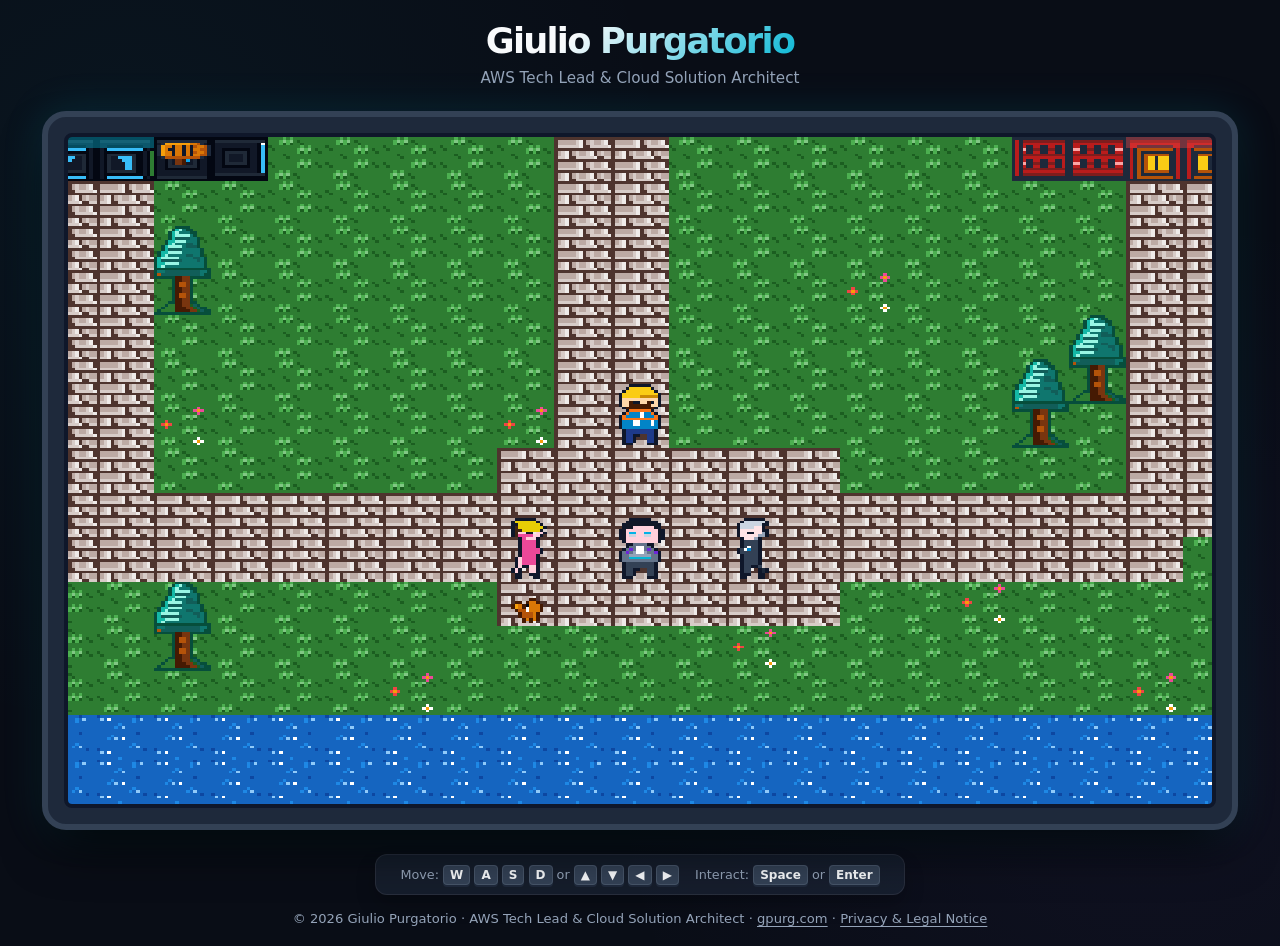
<file: docs/index.html>
<!DOCTYPE html>
<html lang="en">
<head>
  <meta charset="UTF-8">
  <meta name="viewport" content="width=device-width, initial-scale=1.0, viewport-fit=cover">
  <meta http-equiv="Content-Security-Policy" content="default-src 'none'; script-src 'self'; style-src 'self' 'unsafe-inline'; img-src 'self' data:; connect-src 'self'; font-src 'none'; object-src 'none'; base-uri 'self'; form-action 'none'">
  <meta name="referrer" content="no-referrer">
  <meta name="robots" content="noindex, nofollow">
  <meta name="description" content="Walk around the 2D retro world of Giulio Purgatorio, AWS Tech Lead &amp; Cloud Solution Architect. Talk to NPCs, explore enterprise cloud architecture blueprints, and career journey.">
  <meta name="author" content="Giulio Purgatorio">
  <title>Giulio Purgatorio | Interactive Pixel-Art CV &amp; Cloud Architecture</title>

  <!-- OpenGraph -->
  <meta property="og:title" content="Giulio Purgatorio | Interactive Pixel-Art CV">
  <meta property="og:description" content="Explore my 2D retro pixel-art RPG world showcasing enterprise AWS cloud architectures, Terraform blueprints, and career journey.">
  <meta property="og:type" content="website">
  <meta property="og:url" content="https://cv.gpurg.com">
  <meta property="og:image" content="https://gpurg.com/me.jpg">

  <!-- Twitter Card -->
  <meta name="twitter:card" content="summary_large_image">
  <meta name="twitter:title" content="Giulio Purgatorio | Interactive Pixel-Art CV">
  <meta name="twitter:description" content="Explore my 2D retro pixel-art RPG world showcasing enterprise AWS cloud architectures, Terraform blueprints, and career journey.">
  <meta name="twitter:image" content="https://gpurg.com/me.jpg">

  <meta name="theme-color" content="#0f172a">

  <link rel="icon" href="data:image/svg+xml,<svg xmlns=%22http://www.w3.org/2000/svg%22 viewBox=%220 0 100 100%22><text y=%22.9em%22 font-size=%2290%22>🎮</text></svg>">

  <link rel="stylesheet" href="styles.css">
</head>
<body>

  <header>
    <h1>Giulio Purgatorio</h1>
    <p>AWS Tech Lead &amp; Cloud Solution Architect</p>
  </header>

  <main>
    <div class="console-wrapper">
      <div class="screen-container" id="screenContainer">

        <canvas id="gameCanvas"></canvas>
        <div id="transitionOverlay" class="fade-overlay"></div>

        <div id="buildingLabelsContainer" class="labels-container">
          <div id="label-projects" class="building-label theme-projects">PROJECTS</div>
          <div id="label-skills" class="building-label theme-skills">JOURNEY</div>
          <div id="label-contact" class="building-label theme-contact">CONTACT</div>
        </div>

        <div id="timelineLabelsContainer" class="labels-container" style="display: none;">
          <div id="label-high-school" class="building-label timeline-label">2011 - 2016</div>
          <div id="label-thesis-helios" class="building-label timeline-label">2016 - 2021</div>
          <div id="label-lab-assistant" class="building-label timeline-label">2021 - 2022</div>
          <div id="label-thesis-webshell" class="building-label timeline-label">2021 - 2023</div>
          <div id="label-storm-reply" class="building-label timeline-label">2021 - 2023</div>
          <div id="label-zero12" class="building-label timeline-label">2023 - Present</div>
        </div>

        <div id="dialogBox" class="dialog-overlay" aria-live="polite">
          <div id="dialogNpcName" class="dialog-npc-name">Cloud Architect NPC</div>
          <div id="dialogText" class="dialog-text">Loading dialogue...</div>
          <div id="dialogIndicator" class="dialog-indicator">▼</div>
        </div>

        <div id="choiceBox" class="choice-container" role="menu"></div>

        <div id="projectSelector" class="project-selector-overlay" style="display: none;" aria-hidden="true" role="dialog" aria-labelledby="selectorTitle">
          <div class="selector-header">
            <h2 id="selectorTitle" class="selector-title">PROJECTS CONSOLE</h2>
            <button class="close-btn" id="closeSelectorBtn" aria-label="Close selector" title="Close Selector">
              <svg width="20" height="20" viewBox="0 0 24 24" fill="none" stroke="currentColor" stroke-width="2" stroke-linecap="round" stroke-linejoin="round"><line x1="18" y1="6" x2="6" y2="18"></line><line x1="6" y1="6" x2="18" y2="18"></line></svg>
            </button>
          </div>
          <div class="selector-body">
            <div id="selectorTileRow" class="tiles-row"></div>
            <div id="selectorPreviewPanel" class="preview-panel"></div>
          </div>
        </div>

        <div id="projectPanel" class="project-panel-overlay" aria-hidden="true" role="dialog" aria-labelledby="projectTitle">
          <div class="project-header">
            <div>
              <h2 id="projectTitle" class="project-title">AWS Landing Zones</h2>
              <div id="projectDesc" class="project-desc">Project short description...</div>
            </div>
            <button class="close-btn" id="closePanelBtn" aria-label="Close panel" title="Close Panel">
              <svg width="20" height="20" viewBox="0 0 24 24" fill="none" stroke="currentColor" stroke-width="2" stroke-linecap="round" stroke-linejoin="round"><line x1="18" y1="6" x2="6" y2="18"></line><line x1="6" y1="6" x2="18" y2="18"></line></svg>
            </button>
          </div>

          <div class="project-body">
            <div class="diagram-box" id="diagramContent" aria-label="Architecture Blueprint Diagram">
              Diagram content...
            </div>

            <div class="tab-navigation" id="tabsContainer" role="tablist"></div>

            <div class="tab-content" id="tabContent" role="tabpanel" tabindex="0">
              Tab content...
            </div>
          </div>
        </div>

        <div id="privacyModal" class="privacy-modal-overlay" style="display: none;" aria-hidden="true" role="dialog" aria-labelledby="privacyTitle">
          <div class="privacy-modal-content">
            <div class="privacy-modal-header">
              <div>
                <h2 id="privacyTitle" class="privacy-modal-title">Privacy &amp; Legal Notice</h2>
                <p class="privacy-modal-subtitle">Technical data, hosting transparency and legal notices</p>
              </div>
              <button class="close-btn" id="closePrivacyBtn" aria-label="Close privacy notice" title="Close Privacy Notice">
                <svg width="20" height="20" viewBox="0 0 24 24" fill="none" stroke="currentColor" stroke-width="2" stroke-linecap="round" stroke-linejoin="round"><line x1="18" y1="6" x2="6" y2="18"></line><line x1="6" y1="6" x2="18" y2="18"></line></svg>
              </button>
            </div>
            <div class="privacy-modal-body">
              <div class="privacy-notice-container">
                <div class="privacy-section-card">
                  <div class="privacy-section-header">
                    <div class="privacy-icon-box">
                      <svg width="20" height="20" viewBox="0 0 24 24" fill="none" stroke="currentColor" stroke-width="2" stroke-linecap="round" stroke-linejoin="round"><rect width="20" height="8" x="2" y="2" rx="2" ry="2"/><rect width="20" height="8" x="2" y="14" rx="2" ry="2"/><line x1="6" x2="6.01" y1="6" y2="6"/><line x1="6" x2="6.01" y1="18" y2="18"/></svg>
                    </div>
                    <h4>1. Privacy &amp; Edge Logs (GDPR Art. 13 &amp; 6(1)(f))</h4>
                  </div>
                  <div class="privacy-section-body">
                    <p>This is a static, client-side interactive portfolio with zero application-level personal data collection or profiling. Standard HTTP request data (IP address, browser user-agent, and timestamp) is processed transiently by the edge hosting and CDN infrastructure (GitHub Pages / Fastly CDN) strictly for network security, DDoS mitigation, and reliable delivery under legitimate interest (GDPR Art. 6(1)(f)). For data inquiries, contact: <a href="mailto:info@gpurg.com" class="privacy-email-link">info@gpurg.com</a></p>
                  </div>
                </div>
                <div class="privacy-section-card">
                  <div class="privacy-section-header">
                    <div class="privacy-icon-box">
                      <svg width="20" height="20" viewBox="0 0 24 24" fill="none" stroke="currentColor" stroke-width="2" stroke-linecap="round" stroke-linejoin="round"><path d="M10.733 5.076a10.744 10.744 0 0 1 11.205 6.575 1 1 0 0 1 0 .698 10.75 10.75 0 0 1-2.905 4.306"/><path d="M14.084 14.158a3 3 0 0 1-4.242-4.242"/><path d="M17.479 17.499A10.75 10.75 0 0 1 2.062 12.35a1 1 0 0 1 0-.7 10.75 10.75 0 0 1 4.417-5.17"/><line x1="2" x2="22" y1="2" y2="22"/></svg>
                    </div>
                    <h4>2. Zero Cookies &amp; Zero Storage (ePrivacy Art. 5(3))</h4>
                  </div>
                  <div class="privacy-section-body">
                    <p>This website sets zero first-party or third-party HTTP cookies and uses zero client-side storage mechanisms (no localStorage, sessionStorage, IndexedDB, or fingerprinting). All game and UI state remains strictly in volatile browser memory, exempting this site from cookie consent banners under Art. 5(3) of Directive 2002/58/EC.</p>
                  </div>
                </div>
                <div class="privacy-section-card">
                  <div class="privacy-section-header">
                    <div class="privacy-icon-box">
                      <svg width="20" height="20" viewBox="0 0 24 24" fill="none" stroke="currentColor" stroke-width="2" stroke-linecap="round" stroke-linejoin="round"><rect width="18" height="11" x="3" y="11" rx="2" ry="2"/><path d="M7 11V7a5 5 0 0 1 10 0v4"/></svg>
                    </div>
                    <h4>3. Zero Third-Party Requests (Strict CSP)</h4>
                  </div>
                  <div class="privacy-section-body">
                    <p>All scripts, stylesheets, native system fonts, and pixel-art/vector assets are self-hosted and restricted via a strict Content-Security-Policy (default-src 'none') and no-referrer policy. Your browser never initiates outbound requests to external CDNs, font providers, or third-party trackers.</p>
                  </div>
                </div>
                <div class="privacy-section-card">
                  <div class="privacy-section-header">
                    <div class="privacy-icon-box">
                      <svg width="20" height="20" viewBox="0 0 24 24" fill="none" stroke="currentColor" stroke-width="2" stroke-linecap="round" stroke-linejoin="round"><path d="M20 13c0 5-3.5 7.5-7.66 8.95a1 1 0 0 1-.67-.01C7.5 20.5 4 18 4 13V6a1 1 0 0 1 1-1c2 0 4.5-1.2 6.24-2.72a1.17 1.17 0 0 1 1.52 0C14.51 3.81 17 5 19 5a1 1 0 0 1 1 1z"/><path d="m9 12 2 2 4-4"/></svg>
                    </div>
                    <h4>4. Non-Affiliation, Fair Use &amp; Open-Source Credits</h4>
                  </div>
                  <div class="privacy-section-body">
                    <p>This website is an independent personal initiative and is not affiliated with, endorsed by, or sponsored by any past or present employer, client, academic institution, or technology vendor. All referenced trademarks and organization names (including AWS, Amazon Web Services, HashiCorp Terraform, Kubernetes, LinkedIn, and GitHub) belong to their respective owners and are used strictly under Nominative Fair Use for career history and portfolio identification. Self-hosted UI icons are used under permissive open-source licenses from Lucide / Feather Icons (ISC / MIT) and Google Material Symbols (Apache 2.0).</p>
                  </div>
                </div>
                <div class="privacy-section-card">
                  <div class="privacy-section-header">
                    <div class="privacy-icon-box">
                      <svg width="20" height="20" viewBox="0 0 24 24" fill="none" stroke="currentColor" stroke-width="2" stroke-linecap="round" stroke-linejoin="round"><path d="M4 22h14a2 2 0 0 0 2-2V7l-5-5H6a2 2 0 0 0-2 2v4"/><path d="M14 2v4a2 2 0 0 0 2 2h4"/><path d="m5 12-3 3 3 3"/><path d="m9 18 3-3-3-3"/></svg>
                    </div>
                    <h4>5. No Warranty &amp; Limitation of Liability (&quot;AS IS&quot;)</h4>
                  </div>
                  <div class="privacy-section-body">
                    <p>All content, architecture diagrams, code snippets, and portfolio materials on this domain are provided strictly &quot;AS IS&quot; for informational and portfolio purposes without warranty of any kind, express or implied. Nothing on this site constitutes professional engineering, legal, or security consultancy, and the author assumes zero liability for any reliance placed on this material.</p>
                  </div>
                </div>
              </div>
            </div>
          </div>
        </div>

      </div>

    </div>

    <div id="touchControls" class="touch-controls-hud" style="display: none;">
      <div class="joystick-container" id="joystickContainer">
        <div class="joystick-base" id="joystickBase">
          <div class="joystick-handle" id="joystickHandle"></div>
        </div>
      </div>

      <div class="action-group" id="actionGroup">
        <button class="rotate-toggle-btn mobile-privacy-btn privacy-link-trigger" id="mobilePrivacyBtn" aria-label="Privacy &amp; Legal Notice" title="Privacy &amp; Legal Notice">
          <svg width="20" height="20" viewBox="0 0 24 24" fill="none" stroke="currentColor" stroke-width="2" stroke-linecap="round" stroke-linejoin="round">
            <path d="M12 22s8-4 8-10V5l-8-3-8 3v7c0 6 8 10 8 10z"/>
          </svg>
        </button>
        <button class="rotate-toggle-btn" id="rotateToggleBtn" aria-label="Toggle Screen Rotation" title="Toggle Rotation">
          <svg xmlns="http://www.w3.org/2000/svg" height="24px" viewBox="0 -960 960 960" width="24px" fill="currentColor">
            <path d="M480-80q-83 0-156-31.5T197-197q-54-54-85.5-127T80-480h80q0 66 25 124.5t68.5 102Q267-209 325.5-184T480-160q134 0 227-93t93-227q0-134-93-227t-227-93q-66 0-124.5 25T253-731l107 107H160v-200l70 70q77-77 179-119t213-42q134 0 227 93t93 227q0 134-93 227t-227 93Z"/>
          </svg>
        </button>
        <button class="action-btn" id="action-a" aria-label="Action A / Interact">A</button>
      </div>
    </div>

    <div class="hud-tips">
      <div>
        Move:
        <span class="key-badge">W</span>
        <span class="key-badge">A</span>
        <span class="key-badge">S</span>
        <span class="key-badge">D</span>
        or
        <span class="key-badge">▲</span>
        <span class="key-badge">▼</span>
        <span class="key-badge">◀</span>
        <span class="key-badge">▶</span>
      </div>
      <div>
        Interact:
        <span class="key-badge">Space</span>
        or
        <span class="key-badge">Enter</span>
      </div>
    </div>
  </main>

  <footer role="contentinfo" class="game-footer">
    <p>
      &copy; 2026 Giulio Purgatorio &middot; AWS Tech Lead &amp; Cloud Solution Architect &middot; 
      <a href="https://gpurg.com" class="footer-privacy-link">gpurg.com</a> &middot; 
      <a href="#privacyModal" id="privacyLink" class="footer-privacy-link" role="button" aria-haspopup="dialog">Privacy &amp; Legal Notice</a>
    </p>
  </footer>

  <script type="module" src="assets.js"></script>
  <script type="module" src="data.js"></script>
  <script type="module" src="game.js"></script>

</body>
</html>
</file>
<file: docs/styles.css>
:root {
  --bg-dark: #090d16;
  --panel-glass: rgba(15, 23, 42, 0.85);
  --border-glass: rgba(255, 255, 255, 0.08);
  --accent-cyan: #06b6d4;
  --accent-orange: #ff9900;
  --accent-purple: #8b5cf6;
  --accent-green: #10b981;
  --text-primary: #f8fafc;
  --text-secondary: #94a3b8;

  --font-sans: system-ui, -apple-system, BlinkMacSystemFont, "Segoe UI", Roboto, Helvetica, Arial, sans-serif;
  --font-mono: ui-monospace, SFMono-Regular, Menlo, Monaco, Consolas, "Liberation Mono", "Courier New", monospace;
  --font-retro: ui-monospace, SFMono-Regular, Menlo, Monaco, Consolas, monospace;
}

* {
  box-sizing: border-box;
  margin: 0;
  padding: 0;
  image-rendering: pixelated;
}

body {
  background-color: var(--bg-dark);
  color: var(--text-primary);
  font-family: var(--font-sans);
  min-height: 100vh;
  display: flex;
  flex-direction: column;
  align-items: center;
  justify-content: center;
  padding: 20px;
  overflow-x: hidden;
  background-image: 
    radial-gradient(circle at 10% 20%, rgba(6, 182, 212, 0.05) 0%, transparent 40%),
    radial-gradient(circle at 90% 80%, rgba(139, 92, 246, 0.05) 0%, transparent 40%);
}

/* Page Header Title */
header {
  text-align: center;
  margin-bottom: 24px;
}

body.console-open header {
  display: none !important;
}

header h1 {
  font-size: 2.2rem;
  font-weight: 700;
  letter-spacing: -0.05em;
  background: linear-gradient(135deg, var(--text-primary) 30%, var(--accent-cyan) 100%);
  -webkit-background-clip: text;
  -webkit-text-fill-color: transparent;
  margin-bottom: 8px;
}

header p {
  color: var(--text-secondary);
  font-size: 0.95rem;
  font-weight: 400;
}

main {
  width: 100%;
  max-width: 1000px;
  display: flex;
  flex-direction: column;
  align-items: center;
  gap: 24px;
  transition: max-width 0.3s ease;
}

@media (min-width: 1280px) {
  main {
    max-width: 1200px;
  }
}

@media (min-width: 1600px) {
  main {
    max-width: 1440px;
  }
}

.console-wrapper {
  background: #1e293b;
  border: 6px solid #334155;
  border-radius: 24px;
  padding: 16px;
  box-shadow: 
    0 25px 50px -12px rgba(0, 0, 0, 0.8),
    0 0 40px rgba(6, 182, 212, 0.15);
  position: relative;
  display: flex;
  flex-direction: column;
  align-items: center;
}

.screen-container {
  position: relative;
  width: 90vw;
  max-width: 900px;
  max-height: 75vh;
  aspect-ratio: 4 / 3;
  background-color: #000;
  border: 4px solid #0f172a;
  border-radius: 8px;
  overflow: hidden;
  box-shadow: inset 0 0 20px rgba(0, 0, 0, 0.8);
  transition: max-width 0.3s ease;
}

/* Screen size scaling tiers */
@media (min-width: 1024px) {
  .screen-container {
    max-width: 1080px;
  }
}

@media (min-width: 1280px) {
  .screen-container {
    max-width: 1240px;
  }
}

@media (min-width: 1600px) {
  .screen-container {
    max-width: 1440px;
  }
}


canvas {
  width: 100%;
  height: 100%;
  display: block;
}

.fade-overlay {
  position: absolute;
  top: 0;
  left: 0;
  width: 100%;
  height: 100%;
  background-color: #000000;
  opacity: 0;
  pointer-events: none;
  z-index: 30; /* Placed above dialogs and overlays */
  transition: opacity 0.25s ease-in-out;
  will-change: opacity;
}

.fade-overlay.active {
  opacity: 1;
}

/* --------------------------------------------------
 * Retro Typewriter HUD Overlay
 * -------------------------------------------------- */
.dialog-overlay {
  position: absolute;
  bottom: 12px;
  left: 12px;
  right: 12px;
  height: 110px;
  background-color: #ffffff;
  border: 4px solid #1e293b;
  border-radius: 12px;
  padding: 12px 16px;
  box-shadow: 0 10px 25px rgba(0, 0, 0, 0.4);
  font-family: var(--font-retro);
  color: #1e293b;
  display: none;
  z-index: 10;
}

.dialog-npc-name {
  font-size: 10px;
  font-weight: 700;
  letter-spacing: 0.04em;
  color: #0284c7;
  margin-bottom: 8px;
  text-transform: uppercase;
  border-bottom: 2px solid #e2e8f0;
  padding-bottom: 4px;
}

.dialog-text {
  font-size: 12px;
  font-weight: 500;
  line-height: 1.55;
  height: 52px;
  overflow-y: auto;
  word-wrap: break-word;
  scrollbar-width: thin;
  scrollbar-color: rgba(30, 41, 59, 0.25) transparent;
}

/* Custom thin scrollbar for dialogue bubble in WebKit browsers */
.dialog-text::-webkit-scrollbar {
  width: 4px;
}
.dialog-text::-webkit-scrollbar-track {
  background: transparent;
}
.dialog-text::-webkit-scrollbar-thumb {
  background-color: rgba(30, 41, 59, 0.25);
  border-radius: 2px;
}
.dialog-text::-webkit-scrollbar-thumb:hover {
  background-color: rgba(30, 41, 59, 0.45);
}


/* Typewriter blink indicator arrow */
.dialog-indicator {
  position: absolute;
  bottom: 8px;
  right: 16px;
  font-size: 12px;
  color: #0284c7;
  animation: pulse 0.8s infinite;
  display: none;
}

@keyframes pulse {
  0%, 100% { transform: translateY(0); opacity: 0.3; }
  50% { transform: translateY(3px); opacity: 1; }
}

/* --------------------------------------------------
 * Interactive Conversation Choice Menu
 * -------------------------------------------------- */
.choice-container {
  position: absolute;
  bottom: 130px;
  right: 12px;
  background-color: #ffffff;
  border: 3px solid #1e293b;
  border-radius: 12px;
  padding: 8px;
  display: none; /* Flex-direction: column dynamically injected */
  flex-direction: column;
  gap: 4px;
  box-shadow: 0 10px 25px rgba(0, 0, 0, 0.4);
  z-index: 11;
  font-family: var(--font-retro);
}

.choice-btn {
  background: none;
  border: none;
  font-family: inherit;
  font-size: 11px;
  font-weight: 600;
  text-align: left;
  padding: 8px 12px;
  color: #475569;
  cursor: pointer;
  border-radius: 6px;
  transition: all 0.15s ease;
}

.choice-btn:hover, .choice-btn:focus {
  background-color: #f1f5f9;
  color: #0284c7;
  outline: none;
  transform: translateX(3px);
}


/* --------------------------------------------------
 * Glassmorphic Slide-Out Technical Project Deep Dive Drawer
 * -------------------------------------------------- */
.project-panel-overlay {
  position: absolute;
  top: 0;
  left: 0;
  width: 100%;
  height: 100%;
  background: var(--panel-glass);
  backdrop-filter: blur(16px);
  -webkit-backdrop-filter: blur(16px);
  border: 1px solid var(--border-glass);
  z-index: 20;
  padding: 24px;
  display: none;
  overflow-y: auto;
  animation: slideIn 0.3s cubic-bezier(0.16, 1, 0.3, 1);
}

@keyframes slideIn {
  from { transform: scale(1.05); opacity: 0; }
  to { transform: scale(1); opacity: 1; }
}

.project-header {
  display: flex;
  justify-content: space-between;
  align-items: flex-start;
  border-bottom: 1px solid var(--border-glass);
  padding-bottom: 16px;
  margin-bottom: 16px;
}

.project-title {
  font-size: 1.4rem;
  font-weight: 700;
  letter-spacing: -0.03em;
  color: #fff;
  margin-bottom: 6px;
}

.project-desc {
  font-size: 0.85rem;
  color: var(--text-secondary);
  line-height: 1.5;
}

.close-btn {
  background: rgba(255, 255, 255, 0.05);
  border: 1px solid var(--border-glass);
  color: var(--text-secondary);
  width: var(--close-btn-size, 32px);
  height: var(--close-btn-size, 32px);
  border-radius: var(--close-btn-radius, 8px);
  display: flex;
  align-items: center;
  justify-content: center;
  cursor: pointer;
  transition: all 0.2s ease;
}

.close-btn svg {
  width: var(--close-icon-size, 20px);
  height: var(--close-icon-size, 20px);
  transition: all 0.2s ease;
}

.close-btn:hover {
  background: rgba(239, 68, 68, 0.2);
  color: #ef4444;
  border-color: rgba(239, 68, 68, 0.3);
}

/* Technical Split Content (Diagram on left, Specs/Code on right) */
.project-body {
  display: flex;
  flex-direction: column;
  gap: 16px;
}

/* ASCII blueprint diagram display screen */
.diagram-box {
  background: #020617;
  border: 1px solid var(--border-glass);
  border-radius: 8px;
  padding: 12px;
  font-family: var(--font-mono);
  font-size: 8px;
  line-height: 1.35;
  color: var(--accent-cyan);
  overflow-x: auto;
  white-space: pre;
  box-shadow: inset 0 0 15px rgba(0,0,0,0.5);
}

/* Tabs container logic */
.tab-navigation {
  display: flex;
  gap: 8px;
  border-bottom: 1px solid var(--border-glass);
  padding-bottom: 8px;
}

.tab-btn {
  background: transparent;
  border: none;
  color: var(--text-secondary);
  font-family: inherit;
  font-size: 0.8rem;
  font-weight: 500;
  padding: 6px 12px;
  cursor: pointer;
  border-radius: 6px;
  transition: all 0.2s ease;
}

.tab-btn:hover {
  background: rgba(255, 255, 255, 0.03);
  color: #fff;
}

.tab-btn.active {
  background: rgba(6, 182, 212, 0.1);
  color: var(--accent-cyan);
  border: 1px solid rgba(6, 182, 212, 0.2);
}

/* Rich code rendering container */
.tab-content {
  background: #020617;
  border: 1px solid var(--border-glass);
  border-radius: 8px;
  padding: 16px;
  font-size: 0.85rem;
  line-height: 1.5;
  min-height: 180px;
  overflow-y: auto;
}

.tab-content p {
  color: var(--text-secondary);
}

pre {
  margin: 0;
  overflow-x: auto;
  padding: 12px;
  padding-bottom: 16px;
}

code {
  font-family: var(--font-mono);
  font-size: 0.75rem;
  color: #e2e8f0;
}

.language-hcl { color: #f43f5e; }
.language-python { color: #38bdf8; }
.language-json { color: #f59e0b; }


/* --------------------------------------------------
 * Interactive Controller Help Banner HUD
 * -------------------------------------------------- */
.hud-tips {
  background: rgba(30, 41, 59, 0.6);
  border: 1px solid var(--border-glass);
  border-radius: 12px;
  padding: 12px 24px;
  font-size: 0.8rem;
  color: var(--text-secondary);
  display: flex;
  align-items: center;
  justify-content: center;
  gap: 16px;
  box-shadow: 0 10px 20px rgba(0, 0, 0, 0.2);
}

.key-badge {
  background: #334155;
  border: 1px solid #475569;
  border-radius: 4px;
  color: var(--text-primary);
  font-weight: 600;
  padding: 2px 6px;
  font-size: 0.75rem;
  box-shadow: 0 2px 0 #1e293b;
}



/* Responsive adjustment scaling rules */
@media (max-width: 680px) {
  body {
    padding: 10px;
  }
  header h1 {
    font-size: 1.6rem;
  }
  .console-wrapper {
    padding: 8px;
  }

  .hud-tips {
    flex-direction: column;
    gap: 8px;
    padding: 12px;
    text-align: center;
  }
  .project-title {
    font-size: 1.1rem;
  }
}

.labels-container {
  position: absolute;
  top: 0;
  left: 0;
  width: 100%;
  height: 100%;
  pointer-events: none;
  z-index: 5;
}

.building-label {
  position: absolute;
  transform: translate(-50%, -50%);
  padding: 4px 10px;
  background-color: rgba(15, 23, 42, 0.92);
  border-radius: 6px;
  font-family: var(--font-retro);
  font-size: 0.75rem;
  font-weight: 700;
  letter-spacing: 0.06em;
  color: #ffffff;
  display: none;
  box-shadow: 0 4px 12px rgba(0, 0, 0, 0.6);
  white-space: nowrap;
  pointer-events: none;
  border: 1.5px solid #ffffff;
  image-rendering: auto;
}

.building-label.theme-projects {
  border-color: #38bdf8;
  text-shadow: 0 0 4px rgba(56, 189, 248, 0.6);
}

.building-label.theme-skills {
  border-color: #f87171;
  text-shadow: 0 0 4px rgba(248, 113, 113, 0.6);
}

.building-label.timeline-label {
  border-color: #8b5cf6;
  text-shadow: 0 0 4px rgba(139, 92, 246, 0.6);
}

.building-label.theme-contact {
  border-color: #fbbf24;
  text-shadow: 0 0 4px rgba(251, 191, 36, 0.6);
}

@media (max-width: 480px) {
  .building-label {
    font-size: 0.62rem;
    padding: 3px 6px;
    border-width: 1px;
  }
}

/* --------------------------------------------------
 * Interactive Project Selector (Cyber Terminal Console)
 * -------------------------------------------------- */
.project-selector-overlay {
  position: absolute;
  top: 0;
  left: 0;
  width: 100%;
  height: 100%;
  background: var(--panel-glass);
  backdrop-filter: blur(12px);
  -webkit-backdrop-filter: blur(12px);
  border: 1px solid var(--border-glass);
  z-index: 18; /* Just below deep-dive overlay */
  padding: 14px;
  display: flex;
  flex-direction: column;
  justify-content: space-between;
  box-sizing: border-box;
  animation: slideIn 0.25s cubic-bezier(0.16, 1, 0.3, 1);
}

.selector-header {
  display: flex;
  justify-content: space-between;
  align-items: center;
  border-bottom: 1px solid var(--border-glass);
  padding-bottom: 6px;
}

.selector-title {
  font-family: var(--font-retro);
  font-size: 12px;
  font-weight: 700;
  color: var(--accent-cyan);
  letter-spacing: 0.5px;
  text-shadow: 0 0 6px rgba(6, 182, 212, 0.4);
}

.selector-subtitle {
  font-size: 0.72rem;
  color: var(--text-secondary);
  margin: 4px 0;
  text-align: center;
}

.selector-body {
  display: flex;
  flex-direction: column;
  flex-grow: 1;
  justify-content: space-around;
  gap: 10px;
  margin-top: 4px;
}

/* Horizontal Row of Tiles - Viewport Container for Marquee */
.tiles-row {
  display: flex;
  overflow: hidden;
  width: 100%;
  gap: var(--marquee-gap, 12px);
  padding: 12px 0;
  user-select: none;
}

/* Duplicated Tracks for Seamless Infinite Loop */
.tiles-track {
  flex-shrink: 0;
  display: flex;
  align-items: center;
  justify-content: space-around;
  min-width: 100%;
  gap: var(--marquee-gap, 12px);
  animation: marquee-scroll 25s linear infinite;
  will-change: transform;
}

/* Pause animation on hover or active/touch states */
.tiles-row:hover .tiles-track,
.tiles-row:active .tiles-track {
  animation-play-state: paused;
}

/* Manual alignment mode (deactivates continuous animation) */
.tiles-row.manual-mode .tiles-track {
  animation: none !important;
  transition: transform 0.4s cubic-bezier(0.16, 1, 0.3, 1) !important;
}

/* Hide duplicate track in manual mode to prevent layout overlap */
.tiles-row.manual-mode .tiles-track[aria-hidden="true"] {
  display: none !important;
}

@keyframes marquee-scroll {
  from {
    transform: translateX(0);
  }
  to {
    transform: translateX(calc(-100% - var(--marquee-gap, 12px)));
  }
}

/* Base Card Style */
.project-tile {
  background: rgba(15, 23, 42, 0.55);
  border: 1.5px solid var(--border-glass);
  border-radius: 8px;
  padding: 10px 6px;
  width: 105px;
  height: 75px;
  display: flex;
  flex-direction: column;
  align-items: center;
  justify-content: center;
  text-align: center;
  cursor: pointer;
  transition: transform 0.25s cubic-bezier(0.175, 0.885, 0.32, 1.275), 
              border-color 0.2s ease, 
              box-shadow 0.2s ease, 
              background-color 0.2s ease,
              opacity 0.2s ease;
  user-select: none;
}

/* Dimmed and scaled-down non-active cards */
.project-tile:not(.active) {
  opacity: 0.5;
  transform: scale(0.9);
}

/* Active glowing zoom card */
.project-tile.active {
  background: rgba(6, 182, 212, 0.12);
  border-color: var(--accent-cyan);
  box-shadow: 0 0 12px rgba(6, 182, 212, 0.35);
  transform: scale(1.1) translateY(-3px);
  opacity: 1;
}

.project-tile.active:focus-visible {
  outline: 2px solid #ffffff;
  outline-offset: 2px;
  box-shadow: 0 0 0 3px rgba(0, 0, 0, 0.6), 0 0 15px rgba(6, 182, 212, 0.5);
}

.tile-icon {
  font-size: 1.3rem;
  line-height: 1;
  display: flex;
  align-items: center;
  justify-content: center;
  width: 1em;
  height: 1em;
  margin-bottom: 2px;
}

.tile-title {
  font-size: 0.6rem;
  font-weight: 600;
  color: var(--text-primary);
  line-height: 1.15;
}

/* Live Preview Panel */
.preview-panel {
  background: rgba(2, 6, 23, 0.75);
  border: 1px solid var(--border-glass);
  border-radius: 8px;
  padding: 8px 12px;
  min-height: 72px;
  display: flex;
  flex-direction: column;
  justify-content: center;
  box-shadow: inset 0 0 10px rgba(0, 0, 0, 0.6);
}

.preview-title {
  font-family: var(--font-retro);
  font-size: 11px;
  font-weight: 700;
  color: var(--accent-orange);
  margin-bottom: 4px;
}

.preview-tags {
  display: flex;
  gap: 4px;
  margin-bottom: 4px;
}

.tag-badge {
  font-size: 0.55rem;
  font-weight: 600;
  text-transform: uppercase;
  background: rgba(255, 255, 255, 0.04);
  color: var(--text-secondary);
  border: 1px solid var(--border-glass);
  padding: 1px 4px;
  border-radius: 4px;
}

.preview-text {
  font-size: 0.7rem;
  color: var(--text-secondary);
  line-height: 1.3;
}

.preview-action {
  margin-top: 4px;
  font-size: 0.6rem;
  color: var(--accent-cyan);
  font-weight: 500;
  text-transform: uppercase;
  letter-spacing: 0.5px;
  animation: pulse 1s infinite alternate;
}

/* Adjustments for tight viewport heights */
@media (max-height: 520px) {
  .project-selector-overlay {
    padding: 8px;
  }
  .project-tile {
    width: 95px;
    height: 65px;
    padding: 6px 4px;
  }
  .tile-icon {
    font-size: 1.1rem;
  }
  .tile-title {
    font-size: 0.55rem;
  }
  .preview-panel {
    min-height: 60px;
    padding: 6px 10px;
  }
}

/* --------------------------------------------------
 * Responsive Dialogue Bubble & Choice Box Sizing
 * -------------------------------------------------- */
@media (min-width: 1024px) {
  .dialog-overlay {
    height: 145px;
    bottom: 18px;
    left: 18px;
    right: 18px;
    padding: 18px 22px;
    border-width: 5px;
  }
  .dialog-npc-name {
    font-size: 11px;
    margin-bottom: 10px;
  }
  .dialog-text {
    font-size: 13px;
    line-height: 1.7;
    height: 68px;
  }
  .dialog-indicator {
    font-size: 13px;
    right: 22px;
    bottom: 14px;
  }
  .choice-container {
    bottom: 175px;
    right: 18px;
    padding: 14px;
    border-width: 4px;
  }
  .choice-btn {
    font-size: 11px;
    padding: 11px 18px;
  }

  .building-label {
    font-size: 0.85rem;
    padding: 5px 12px;
    border-radius: 7px;
    border-width: 2px;
  }

  /* Project Selector Dashboard Scale-up for Laptop */
  :root {
    --marquee-gap: 18px;
    --close-btn-size: 38px;
    --close-btn-radius: 10px;
    --close-icon-size: 22px;
  }
  .project-selector-overlay {
    padding: 24px;
  }
  .selector-title {
    font-size: 12px;
  }
  .project-tile {
    width: 145px;
    height: 100px;
    padding: 14px 10px;
    border-radius: 12px;
  }
  .tile-icon {
    font-size: 1.8rem;
    margin-bottom: 4px;
  }
  .tile-title {
    font-size: 0.75rem;
  }
  .preview-panel {
    min-height: 110px;
    padding: 14px 20px;
    border-radius: 12px;
  }
  .preview-title {
    font-size: 10px;
    margin-bottom: 6px;
  }
  .preview-tags {
    gap: 6px;
    margin-bottom: 6px;
  }
  .tag-badge {
    font-size: 0.65rem;
    padding: 2px 6px;
  }
  .preview-text {
    font-size: 0.85rem;
    line-height: 1.4;
  }
  .preview-action {
    font-size: 0.75rem;
    margin-top: 6px;
  }
}

@media (min-width: 1280px) {
  .dialog-overlay {
    height: 175px;
    bottom: 22px;
    left: 22px;
    right: 22px;
    padding: 22px 26px;
    border-width: 5px;
  }
  .dialog-npc-name {
    font-size: 13px;
    margin-bottom: 12px;
  }
  .dialog-text {
    font-size: 15px;
    line-height: 1.7;
    height: 82px;
  }
  .dialog-indicator {
    font-size: 15px;
    right: 26px;
    bottom: 18px;
  }
  .choice-container {
    bottom: 210px;
    right: 22px;
    padding: 18px;
    border-width: 5px;
  }
  .choice-btn {
    font-size: 13px;
    padding: 13px 22px;
  }

  .building-label {
    font-size: 0.95rem;
    padding: 6px 14px;
    border-radius: 8px;
    border-width: 2px;
  }

  /* Project Selector Dashboard Scale-up for Large Laptop/Desktop */
  :root {
    --marquee-gap: 24px;
    --close-btn-size: 44px;
    --close-btn-radius: 12px;
    --close-icon-size: 24px;
  }
  .project-selector-overlay {
    padding: 32px;
  }
  .selector-title {
    font-size: 15px;
  }
  .project-tile {
    width: 175px;
    height: 120px;
    padding: 18px 12px;
    border-radius: 14px;
  }
  .tile-icon {
    font-size: 2.2rem;
    margin-bottom: 6px;
  }
  .tile-title {
    font-size: 0.85rem;
  }
  .preview-panel {
    min-height: 140px;
    padding: 20px 28px;
    border-radius: 14px;
  }
  .preview-title {
    font-size: 12px;
    margin-bottom: 8px;
  }
  .preview-tags {
    gap: 8px;
    margin-bottom: 8px;
  }
  .tag-badge {
    font-size: 0.75rem;
    padding: 3px 8px;
  }
  .preview-text {
    font-size: 0.95rem;
    line-height: 1.5;
  }
  .preview-action {
    font-size: 0.85rem;
    margin-top: 8px;
  }
}

@media (min-width: 1600px) {
  .dialog-overlay {
    height: 205px;
    bottom: 28px;
    left: 28px;
    right: 28px;
    padding: 26px 30px;
    border-width: 6px;
  }
  .dialog-npc-name {
    font-size: 16px;
    margin-bottom: 14px;
  }
  .dialog-text {
    font-size: 18px;
    line-height: 1.8;
    height: 98px;
  }
  .dialog-indicator {
    font-size: 18px;
    right: 30px;
    bottom: 22px;
  }
  .choice-container {
    bottom: 250px;
    right: 28px;
    padding: 22px;
    border-width: 6px;
  }
  .choice-btn {
    font-size: 15px;
    padding: 15px 26px;
  }

  .building-label {
    font-size: 1.15rem;
    padding: 8px 18px;
    border-radius: 9px;
    border-width: 2.5px;
  }

  /* Project Selector Dashboard Scale-up for Ultra-Wide Desktop */
  :root {
    --marquee-gap: 30px;
    --close-btn-size: 50px;
    --close-btn-radius: 14px;
    --close-icon-size: 26px;
  }
  .project-selector-overlay {
    padding: 40px;
  }
  .selector-title {
    font-size: 18px;
  }
  .project-tile {
    width: 210px;
    height: 140px;
    padding: 22px 14px;
    border-radius: 16px;
  }
  .tile-icon {
    font-size: 2.6rem;
    margin-bottom: 8px;
  }
  .tile-title {
    font-size: 0.95rem;
  }
  .preview-panel {
    min-height: 170px;
    padding: 26px 36px;
    border-radius: 16px;
  }
  .preview-title {
    font-size: 14px;
    margin-bottom: 10px;
  }
  .preview-tags {
    gap: 10px;
    margin-bottom: 10px;
  }
  .tag-badge {
    font-size: 0.85rem;
    padding: 4px 10px;
  }
  .preview-text {
    font-size: 1.05rem;
    line-height: 1.6;
  }
  .preview-action {
    font-size: 0.95rem;
    margin-top: 10px;
  }
}

/* --------------------------------------------------
 * GPU-Accelerated Crisp Dialogue Zooming
 * -------------------------------------------------- */
canvas,
.labels-container {
  transition: transform 0.35s cubic-bezier(0.25, 1, 0.5, 1);
  transform-origin: center center;
}

.screen-container.zoomed canvas,
.screen-container.zoomed .labels-container {
  transform: scale(1.25);
}


/* --------------------------------------------------
 * Responsive Mobile Touch Controls HUD
 * -------------------------------------------------- */
.touch-controls-hud {
  width: 100%;
  max-width: 440px; /* Ergonomic thumb spacing */
  display: none; /* Enabled via JS on touch devices */
  justify-content: space-between;
  align-items: center;
  padding: 16px 12px 4px 12px;
  box-sizing: border-box;
}

/* Guarantee touch controls don't shrink and collapse on smaller screen widths */
.touch-controls-hud > * {
  flex-shrink: 0 !important;
}

/* Enable pointer events on actual buttons so they are clickable */
.touch-controls-hud * {
  pointer-events: auto;
}

/* Hide keyboard tips on mobile coarser pointers to maximize vertical viewport space */
@media (pointer: coarse) {
  .hud-tips {
    display: none !important;
  }
}

/* Joystick CSS Layout */
.joystick-container {
  width: 120px;
  height: 120px;
  display: flex;
  align-items: center;
  justify-content: center;
  position: relative;
  user-select: none;
  -webkit-user-select: none;
}

.joystick-base {
  width: 108px;
  height: 108px;
  border-radius: 50%;
  background: rgba(15, 23, 42, 0.5);
  backdrop-filter: blur(8px);
  -webkit-backdrop-filter: blur(8px);
  border: 1px solid rgba(255, 255, 255, 0.15);
  box-shadow: 0 4px 15px rgba(0, 0, 0, 0.3);
  position: relative;
  display: flex;
  align-items: center;
  justify-content: center;
  touch-action: none;
}

.joystick-handle {
  width: 44px;
  height: 44px;
  border-radius: 50%;
  background: rgba(6, 182, 212, 0.25);
  border: 2px solid var(--accent-cyan);
  box-shadow: 0 2px 10px rgba(6, 182, 212, 0.4);
  position: absolute;
  top: 50%;
  left: 50%;
  transform: translate(-50%, -50%);
  transition: background 0.1s, box-shadow 0.1s;
  pointer-events: none;
}

.joystick-base:active .joystick-handle {
  background: rgba(6, 182, 212, 0.55);
  box-shadow: 0 4px 15px rgba(6, 182, 212, 0.8);
}

/* Symmetrical Rotate Toggle Button */
.rotate-toggle-btn {
  width: 44px;
  height: 44px;
  border-radius: 50%;
  border: 1px solid rgba(255, 255, 255, 0.15);
  background: rgba(15, 23, 42, 0.5);
  backdrop-filter: blur(8px);
  -webkit-backdrop-filter: blur(8px);
  color: var(--text-secondary);
  display: flex;
  align-items: center;
  justify-content: center;
  cursor: pointer;
  outline: none;
  user-select: none;
  -webkit-user-select: none;
  -webkit-tap-highlight-color: transparent;
  transition: background 0.15s, color 0.15s, transform 0.1s, border-color 0.15s;
  box-shadow: 0 4px 10px rgba(0, 0, 0, 0.2);
  margin-bottom: 6px;
}

.rotate-toggle-btn:active {
  background: rgba(6, 182, 212, 0.25);
  border-color: var(--accent-cyan);
  color: var(--accent-cyan);
  transform: scale(0.92);
}

.rotate-toggle-btn svg {
  width: 20px;
  height: 20px;
}

/* Symmetrical Rotate and Action Button Group */
.action-group {
  display: flex;
  align-items: center;
  gap: 12px;
  margin-bottom: 6px;
}

/* Circular arcade style action button */
.action-btn {
  width: 56px;
  height: 56px;
  border-radius: 50%;
  border: 2px solid var(--accent-orange);
  background: rgba(251, 146, 60, 0.15);
  backdrop-filter: blur(8px);
  -webkit-backdrop-filter: blur(8px);
  color: var(--accent-orange);
  font-family: var(--font-retro);
  font-size: 14px;
  font-weight: bold;
  display: flex;
  align-items: center;
  justify-content: center;
  box-shadow: 0 4px 15px rgba(251, 146, 60, 0.2);
  cursor: pointer;
  outline: none;
  user-select: none;
  -webkit-user-select: none;
  -webkit-tap-highlight-color: transparent;
  transition: background 0.15s, transform 0.1s, box-shadow 0.15s;
}

.action-btn:active, .action-btn.active {
  background: var(--accent-orange);
  color: var(--bg-dark);
  transform: scale(0.92);
  box-shadow: 0 2px 8px rgba(251, 146, 60, 0.4);
}

/* --------------------------------------------------
 * Touchscreen Landscape Layout Adaptations
 * -------------------------------------------------- */
@media (pointer: coarse) and (orientation: landscape), (max-height: 520px) and (orientation: landscape) {
  html {
    background: #000000 !important;
  }

  header,
  .hud-tips {
    display: none !important;
  }
  
  body {
    background: #000000 !important;
    background-image: none !important;
    padding: 0 !important;
    margin: 0 !important;
    height: 100svh !important;
    overflow: hidden !important;
    display: flex !important;
    justify-content: center !important;
    align-items: center !important;
  }
  
  main {
    max-width: 100vw !important;
    width: 100vw !important;
    height: 100svh !important;
    gap: 0 !important;
    padding: 0 !important;
    margin: 0 !important;
    display: flex !important;
    justify-content: center !important;
    align-items: center !important;
  }
  
  .console-wrapper {
    border: none !important;
    border-radius: 0 !important;
    padding: 0 !important;
    width: 100vw !important;
    height: 100svh !important;
    max-width: none !important;
    max-height: none !important;
    box-shadow: none !important;
    background: #000000 !important;
    display: flex !important;
    justify-content: center !important;
    align-items: center !important;
    position: relative !important;
  }
  
  .screen-container {
    width: min(100vw - 220px, calc(100svh * 4 / 3)) !important;
    height: min(100svh, calc((100vw - 220px) * 3 / 4)) !important;
    aspect-ratio: 4 / 3 !important;
    border: none !important;
    border-radius: 0 !important;
    margin: auto !important;
  }
  
  .touch-controls-hud {
    position: absolute !important;
    top: 0 !important;
    left: 0 !important;
    width: 100vw !important;
    height: 100svh !important;
    max-width: none !important;
    padding: 0 !important; /* Zero padding prevents asymmetric shift on notched screens */
    pointer-events: none !important;
    z-index: 25 !important;
    display: grid !important;
    grid-template-columns: 1fr min(100vw - 220px, calc(100svh * 4 / 3)) 1fr !important; /* Mathematically symmetric tracks */
    align-items: center !important;
    justify-items: center !important;
    box-sizing: border-box !important;
  }
  
  .touch-controls-hud * {
    pointer-events: auto !important;
  }
  
  .joystick-container {
    grid-column: 1 !important;
    justify-self: start !important;
    align-self: center !important;
    margin: 0 0 0 max(16px, env(safe-area-inset-left)) !important;
    transform: scale(0.9) !important;
    transform-origin: left center !important;
  }
  
  .action-group {
    grid-column: 3 !important;
    justify-self: end !important;
    align-self: center !important;
    margin: 0 max(16px, env(safe-area-inset-right)) 0 0 !important;
    display: flex !important;
    flex-direction: column !important;
    align-items: center !important;
    justify-content: center !important;
    gap: 16px !important;
    transform: scale(0.9) !important;
    transform-origin: right center !important;
  }
  
  .rotate-toggle-btn {
    transform: scale(0.8) !important;
    margin: 0 !important;
  }
}

/* --------------------------------------------------
 * Forced Landscape (Simulated Rotation in Portrait)
 * -------------------------------------------------- */
body.forced-landscape {
  background: #000000 !important;
  background-image: none !important;
  overflow: hidden !important;
  position: fixed !important;
  width: 100svw !important;
  height: 100svh !important;
  padding: 0 !important;
  margin: 0 !important;
}

body.forced-landscape header,
body.forced-landscape .hud-tips {
  display: none !important;
}

body.forced-landscape main {
  position: fixed !important;
  top: 50% !important;
  left: 50% !important;
  width: 100svh !important;
  height: 100svw !important;
  -webkit-transform: translate3d(-50%, -50%, 0) rotate(90deg) !important;
  transform: translate3d(-50%, -50%, 0) rotate(90deg) !important;
  -webkit-transform-origin: center center !important;
  transform-origin: center center !important;
  overflow: hidden !important;
  gap: 0 !important;
  padding: 0 !important;
  margin: 0 !important;
  display: flex !important;
  justify-content: center !important;
  align-items: center !important;
}

body.forced-landscape .console-wrapper {
  border: none !important;
  border-radius: 0 !important;
  padding: 0 !important;
  width: 100% !important;
  height: 100% !important;
  box-shadow: none !important;
  background: #000000 !important;
  display: flex !important;
  justify-content: center !important;
  align-items: center !important;
  position: relative !important;
}

body.forced-landscape .screen-container {
  width: min(100svh - 220px, calc(100svw * 4 / 3)) !important;
  height: min(100svw, calc((100svh - 220px) * 3 / 4)) !important;
  aspect-ratio: 4 / 3 !important;
  border: none !important;
  border-radius: 0 !important;
  margin: auto !important;
}

body.forced-landscape .touch-controls-hud {
  position: absolute !important;
  top: 0 !important;
  left: 0 !important;
  width: 100% !important;
  height: 100% !important;
  padding: 0 !important; /* Zero padding prevents asymmetric shift on notched screens */
  pointer-events: none !important;
  z-index: 25 !important;
  display: grid !important;
  grid-template-columns: 1fr min(100svh - 220px, calc(100svw * 4 / 3)) 1fr !important;
  align-items: center !important;
  justify-items: center !important;
  box-sizing: border-box !important;
}

body.forced-landscape .touch-controls-hud * {
  pointer-events: auto !important;
}

body.forced-landscape .joystick-container {
  grid-column: 1 !important;
  justify-self: start !important;
  align-self: center !important;
  margin: 0 0 0 16px !important;
  transform: scale(0.8) !important;
  transform-origin: left center !important;
}

body.forced-landscape .action-group {
  grid-column: 3 !important;
  justify-self: end !important;
  align-self: center !important;
  margin: 0 16px 0 0 !important;
  display: flex !important;
  flex-direction: column !important;
  align-items: center !important;
  justify-content: center !important;
  gap: 16px !important;
  transform: scale(0.8) !important;
  transform-origin: right center !important;
}

body.forced-landscape .rotate-toggle-btn {
  transform: scale(0.8) !important;
  margin: 0 !important;
}

/* --------------------------------------------------
 * Semantic Game Footer & Privacy Notice Styling
 * -------------------------------------------------- */
.game-footer {
  margin-top: 16px;
  text-align: center;
  font-family: var(--font-sans);
  font-size: 0.82rem;
  color: var(--text-secondary);
}

.footer-privacy-link {
  color: var(--text-secondary);
  text-decoration: underline;
  text-underline-offset: 3px;
  cursor: pointer;
  transition: color 0.2s ease;
}

.footer-privacy-link:hover {
  color: var(--accent-cyan);
}

/* Privacy Notice Modal Overlay */
.privacy-modal-overlay {
  position: absolute;
  top: 0;
  left: 0;
  width: 100%;
  height: 100%;
  background: rgba(9, 13, 22, 0.88);
  backdrop-filter: blur(8px);
  -webkit-backdrop-filter: blur(8px);
  z-index: 20;
  display: flex;
  justify-content: center;
  align-items: center;
  padding: 16px;
  box-sizing: border-box;
}

.privacy-modal-content {
  background: var(--panel-glass);
  border: 1px solid rgba(255, 255, 255, 0.12);
  border-radius: 16px;
  max-width: 580px;
  width: 100%;
  max-height: 90%;
  display: flex;
  flex-direction: column;
  box-shadow: 0 25px 50px -12px rgba(0, 0, 0, 0.8), inset 0 1px 0 rgba(255, 255, 255, 0.1);
  overflow: hidden;
  font-family: var(--font-sans);
}

.privacy-modal-header {
  display: flex;
  justify-content: space-between;
  align-items: flex-start;
  padding: 18px 22px;
  border-bottom: 1px solid var(--border-glass);
}

.privacy-modal-title {
  font-size: 1.15rem;
  font-weight: 700;
  color: var(--text-primary);
  letter-spacing: -0.02em;
}

.privacy-modal-subtitle {
  font-size: 0.8rem;
  color: var(--text-secondary);
  margin-top: 3px;
}

.privacy-modal-body {
  padding: 18px 22px;
  overflow-y: auto;
}

.privacy-notice-container {
  display: flex;
  flex-direction: column;
  gap: 12px;
}

.privacy-section-card {
  background: rgba(255, 255, 255, 0.02);
  border: 1px solid var(--border-glass);
  border-radius: 12px;
  padding: 14px 16px;
  transition: border-color 0.2s ease, background 0.2s ease;
}

.privacy-section-card:hover {
  background: rgba(255, 255, 255, 0.04);
  border-color: rgba(255, 255, 255, 0.15);
}

.privacy-section-header {
  display: flex;
  align-items: center;
  gap: 10px;
  margin-bottom: 8px;
}

.privacy-section-header h4 {
  font-size: 0.95rem;
  font-weight: 600;
  color: var(--text-primary);
  letter-spacing: -0.01em;
}

.privacy-icon-box {
  width: 28px;
  height: 28px;
  border-radius: 7px;
  background: rgba(6, 182, 212, 0.1);
  color: var(--accent-cyan);
  display: flex;
  align-items: center;
  justify-content: center;
  flex-shrink: 0;
}

.privacy-section-body p {
  font-size: 0.84rem;
  line-height: 1.55;
  color: var(--text-secondary);
}

.privacy-section-body strong {
  color: var(--text-primary);
  font-weight: 600;
}

.privacy-email-link {
  color: var(--accent-cyan);
  text-decoration: underline;
  text-underline-offset: 2px;
  font-weight: 500;
  transition: opacity 0.2s ease;
}

.privacy-email-link:hover {
  opacity: 0.85;
}
</file>
